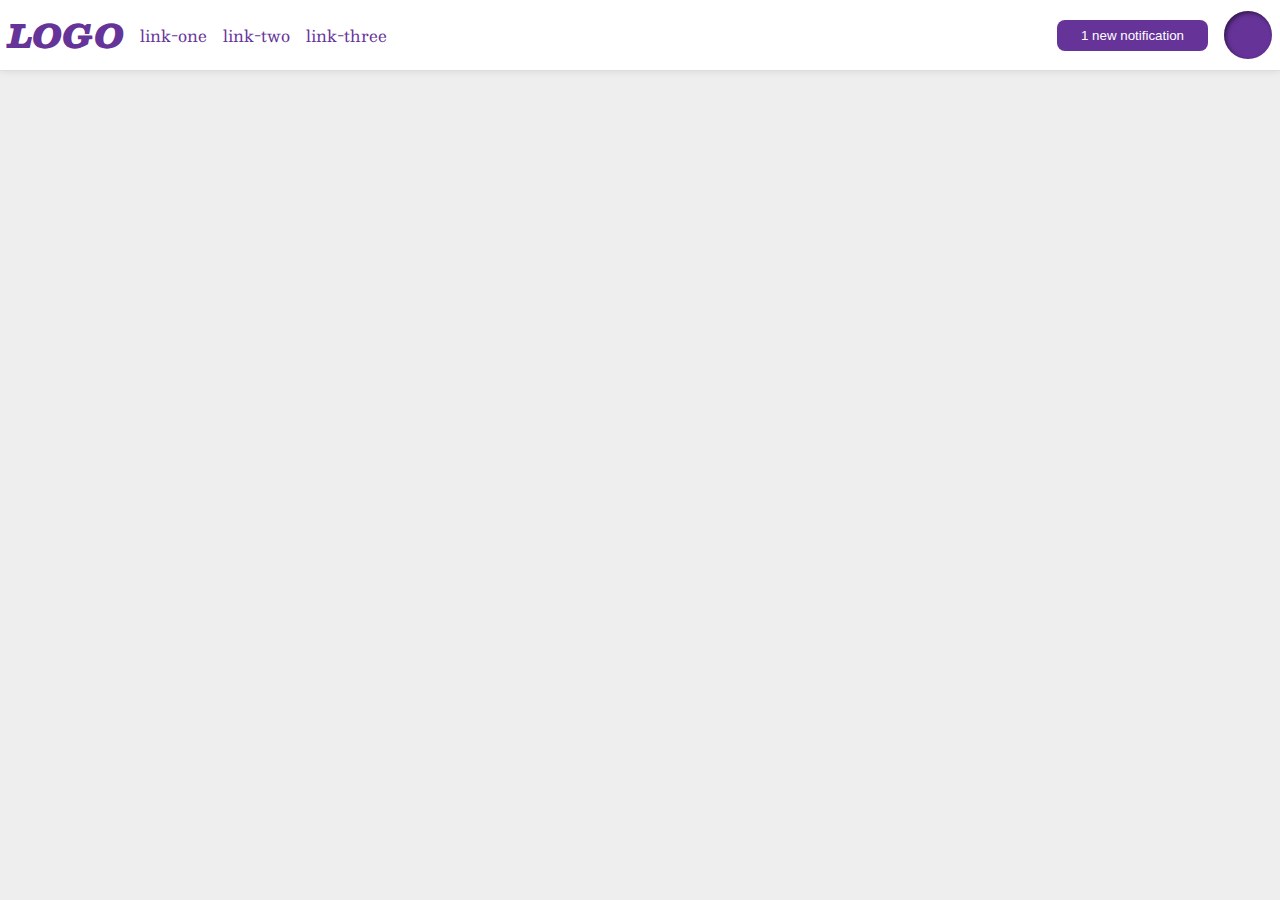
<file: flex/03-flex-header-2/index.html>
<!DOCTYPE html>
<html lang="en">
  <head>
    <meta charset="UTF-8">
    <meta http-equiv="X-UA-Compatible" content="IE=edge">
    <meta name="viewport" content="width=device-width, initial-scale=1.0">
    <title>Flex Header 2</title>
    <link rel="stylesheet" href="style.css">
  </head>
  <body>
    <div class="header">
      <div class="left_side">
        <div class="logo">
          LOGO
        </div>
        <ul class="links">
          <li><a href="google.com">link-one</a></li>
          <li><a href="google.com">link-two</a></li>
          <li><a href="google.com">link-three</a></li>
        </ul>
      </div>
      <div class="right_side">
        <button class="notifications">
          1 new notification
        </button>
        <div class="profile-image"></div>
      </div>
      
    </div>
  </body>
</html>
</file>
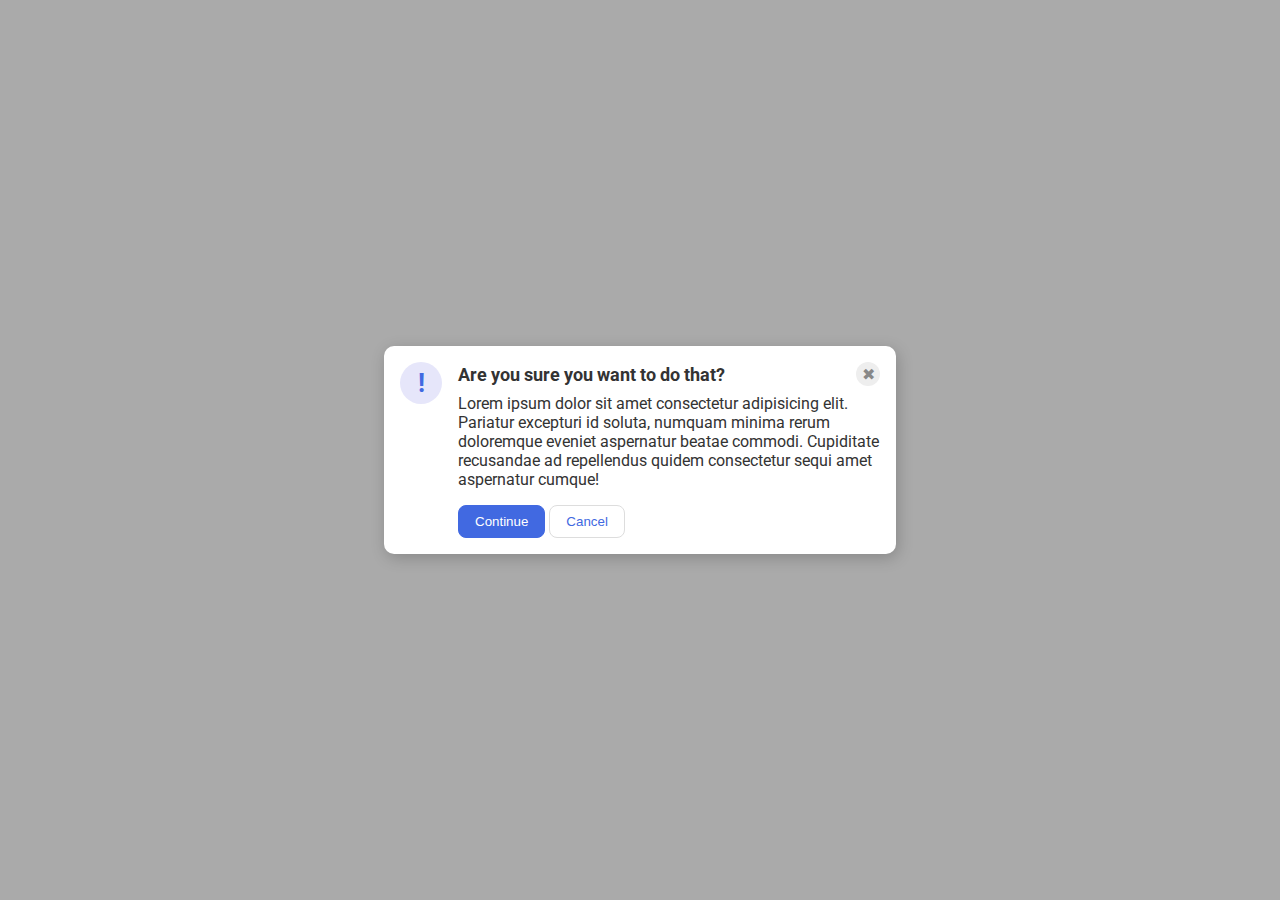
<file: flex/05-flex-modal/index.html>
<!DOCTYPE html>
<html lang="en">
  <head>
    <meta charset="UTF-8">
    <meta http-equiv="X-UA-Compatible" content="IE=edge">
    <meta name="viewport" content="width=device-width, initial-scale=1.0">
    <link rel="stylesheet" href="style.css">
    <title>Modal</title>
  </head>
  <body>
    <div class="modal">
      <div class="icon">!</div>
      <div class="container">
        <div class="header">Are you sure you want to do that?
          <div class="close-button">✖</div>
        </div>
        <div class="text">Lorem ipsum dolor sit amet consectetur adipisicing elit. Pariatur excepturi id soluta, numquam minima rerum doloremque eveniet aspernatur beatae commodi. Cupiditate recusandae ad repellendus quidem consectetur sequi amet aspernatur cumque!</div>
        <button class="continue">Continue</button>
        <button class="cancel">Cancel</button>
      </div>
    </div>
  </body>
</html>
</file>
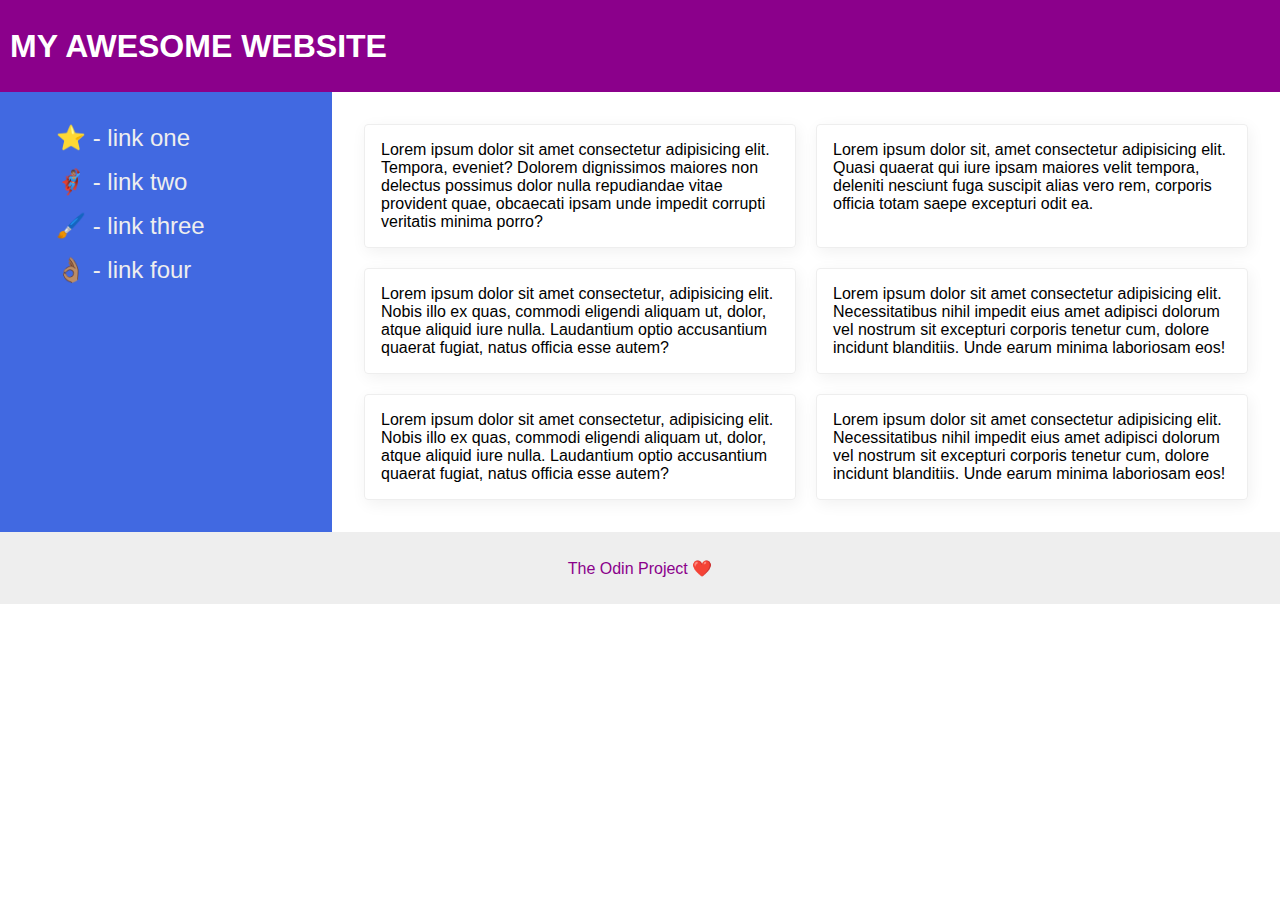
<file: flex/07-flex-layout-2/index.html>
<!DOCTYPE html>
<html lang="en">
  <head>
    <meta charset="UTF-8">
    <meta http-equiv="X-UA-Compatible" content="IE=edge">
    <meta name="viewport" content="width=device-width, initial-scale=1.0">
    <title>The Holy Grail</title>
    <link rel="stylesheet" href="style.css">
  </head>
  <body>
    <div class="header">
      MY AWESOME WEBSITE
    </div>
    <div class="container">
      <div class="sidebar">
        <ul>
          <li><a href="#">⭐ - link one</a></li>
          <li><a href="#">🦸🏽‍♂️ - link two</a></li>
          <li><a href="#">🖌️ - link three</a></li>
          <li><a href="#">👌🏽 - link four</a></li>
        </ul>
      </div>
      <div class="card-container">
        <div class="card">Lorem ipsum dolor sit amet consectetur adipisicing elit. Tempora, eveniet? Dolorem dignissimos maiores non delectus possimus dolor nulla repudiandae vitae provident quae, obcaecati ipsam unde impedit corrupti veritatis minima porro?</div>
        <div class="card">Lorem ipsum dolor sit, amet consectetur adipisicing elit. Quasi quaerat qui iure ipsam maiores velit tempora, deleniti nesciunt fuga suscipit alias vero rem, corporis officia totam saepe excepturi odit ea.</div>
        <div class="card">Lorem ipsum dolor sit amet consectetur, adipisicing elit. Nobis illo ex quas, commodi eligendi aliquam ut, dolor, atque aliquid iure nulla. Laudantium optio accusantium quaerat fugiat, natus officia esse autem?</div>
        <div class="card">Lorem ipsum dolor sit amet consectetur adipisicing elit. Necessitatibus nihil impedit eius amet adipisci dolorum vel nostrum sit excepturi corporis tenetur cum, dolore incidunt blanditiis. Unde earum minima laboriosam eos!</div>
        <div class="card">Lorem ipsum dolor sit amet consectetur, adipisicing elit. Nobis illo ex quas, commodi eligendi aliquam ut, dolor, atque aliquid iure nulla. Laudantium optio accusantium quaerat fugiat, natus officia esse autem?</div>
        <div class="card">Lorem ipsum dolor sit amet consectetur adipisicing elit. Necessitatibus nihil impedit eius amet adipisci dolorum vel nostrum sit excepturi corporis tenetur cum, dolore incidunt blanditiis. Unde earum minima laboriosam eos!</div>
      </div>
    </div>
    <div class="footer">
      The Odin Project ❤️
    </div>
  </body>
</html>
</file>
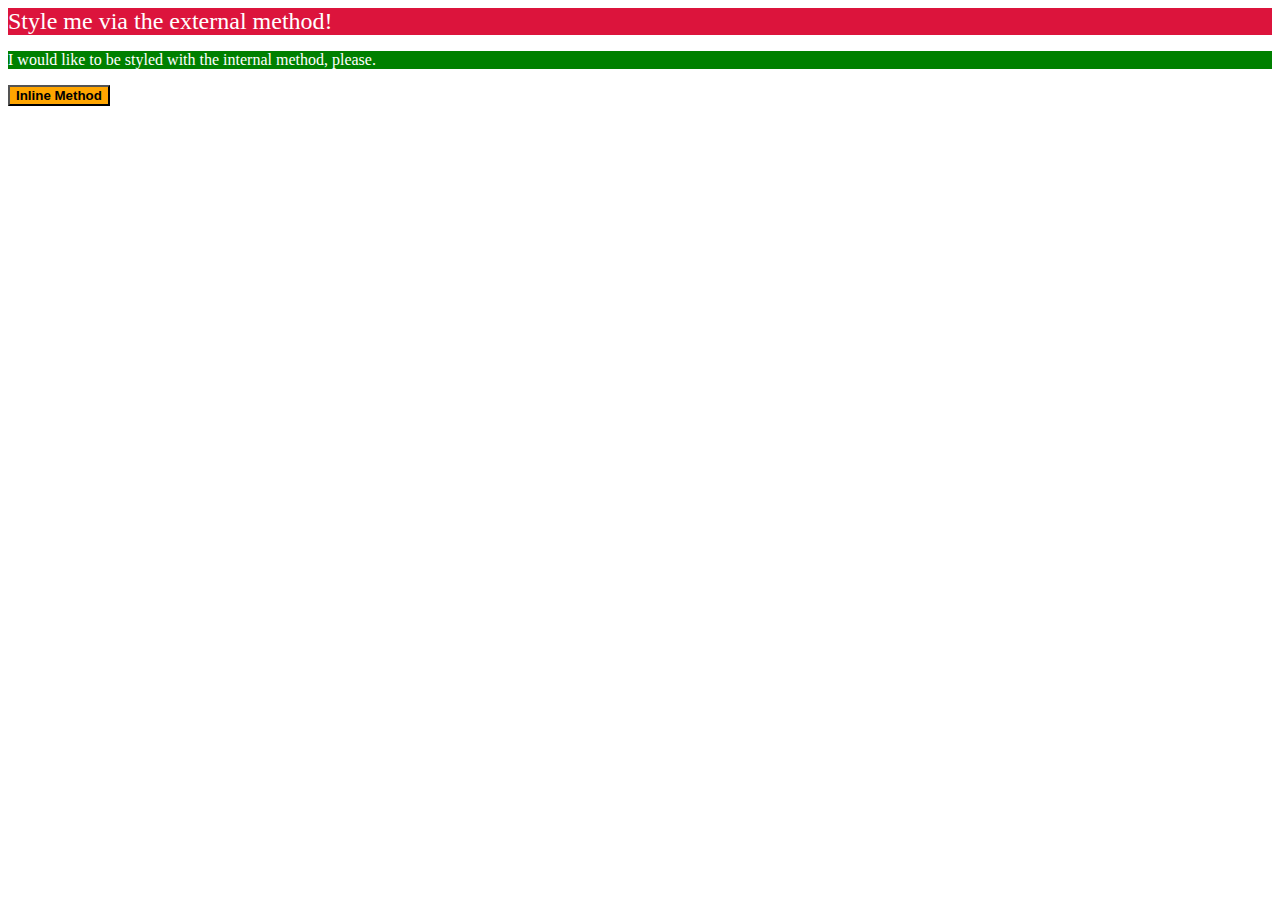
<file: foundations/01-css-methods/index.html>
<!DOCTYPE html>
<html lang="en">
  <head>
    <link rel = "stylesheet" href = "styles.css">
    <meta charset="UTF-8">
    <meta http-equiv="X-UA-Compatible" content="IE=edge">
    <meta name="viewport" content="width=device-width, initial-scale=1.0">
    <title>Methods for Adding CSS</title>
  </head>
  <style>
    p {
      color:white; 
      background-color: green;
    }
  </style>
  <body>
    <div class = "red_div">Style me via the external method!</div>
    <p>I would like to be styled with the internal method, please.</p>
    <button style="background-color: orange; font-weight: bold;">Inline Method</button>
  </body>
</html>
</file>
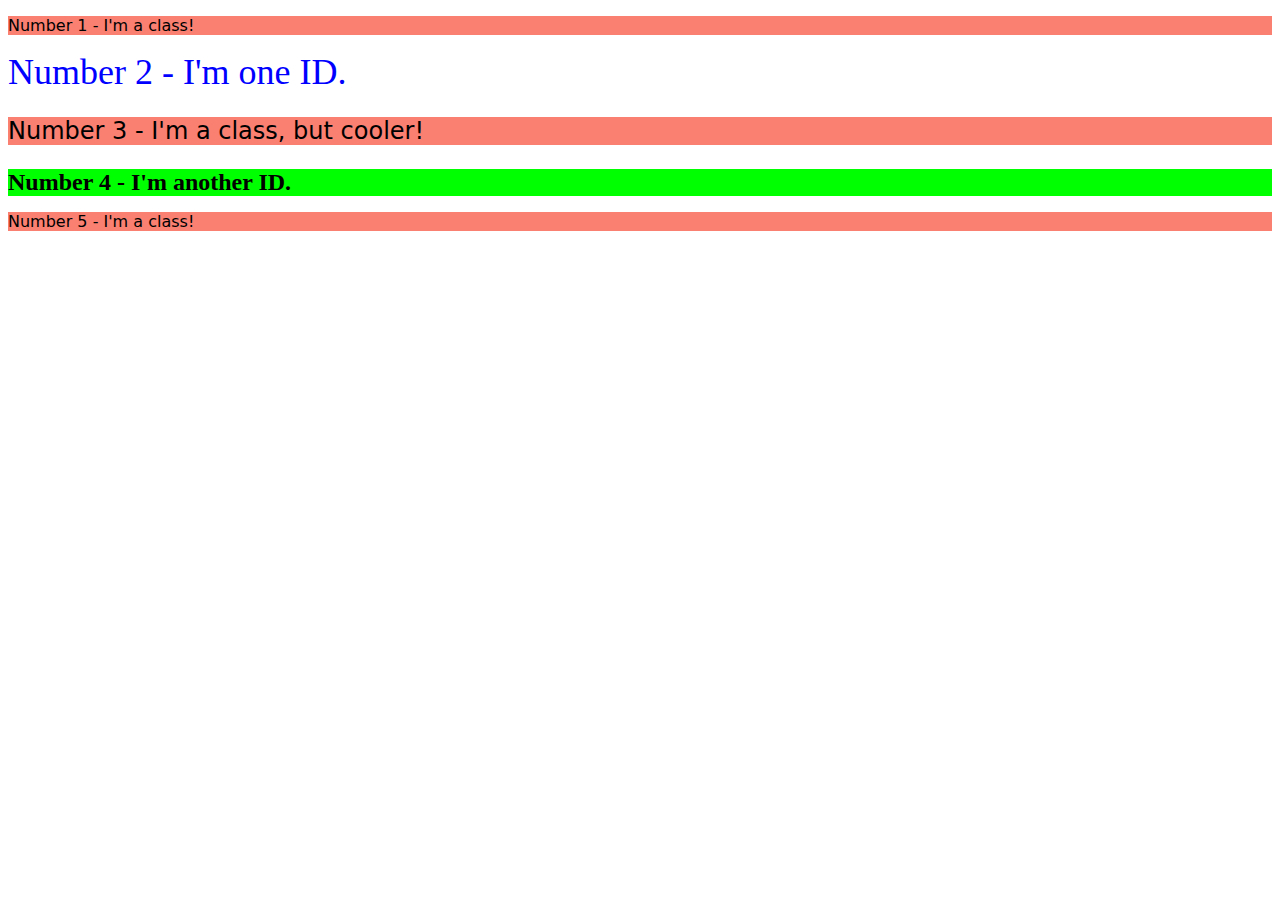
<file: foundations/02-class-id-selectors/index.html>
<!DOCTYPE html>
<html lang="en">
  <head>
    <meta charset="UTF-8">
    <meta http-equiv="X-UA-Compatible" content="IE=edge">
    <meta name="viewport" content="width=device-width, initial-scale=1.0">
    <title>Class and ID Selectors</title>
    <link rel="stylesheet" href="style.css">
  </head>
  <body>
    <p class ='pink_class'>Number 1 - I'm a class!</p>
    <div id="one">Number 2 - I'm one ID.</div>
    <p class = 'pink_class bold_class'>Number 3 - I'm a class, but cooler!</p>
    <div id="another">Number 4 - I'm another ID.</div>
    <p class = 'pink_class'>Number 5 - I'm a class!</p>
  </body>
</html>
</file>
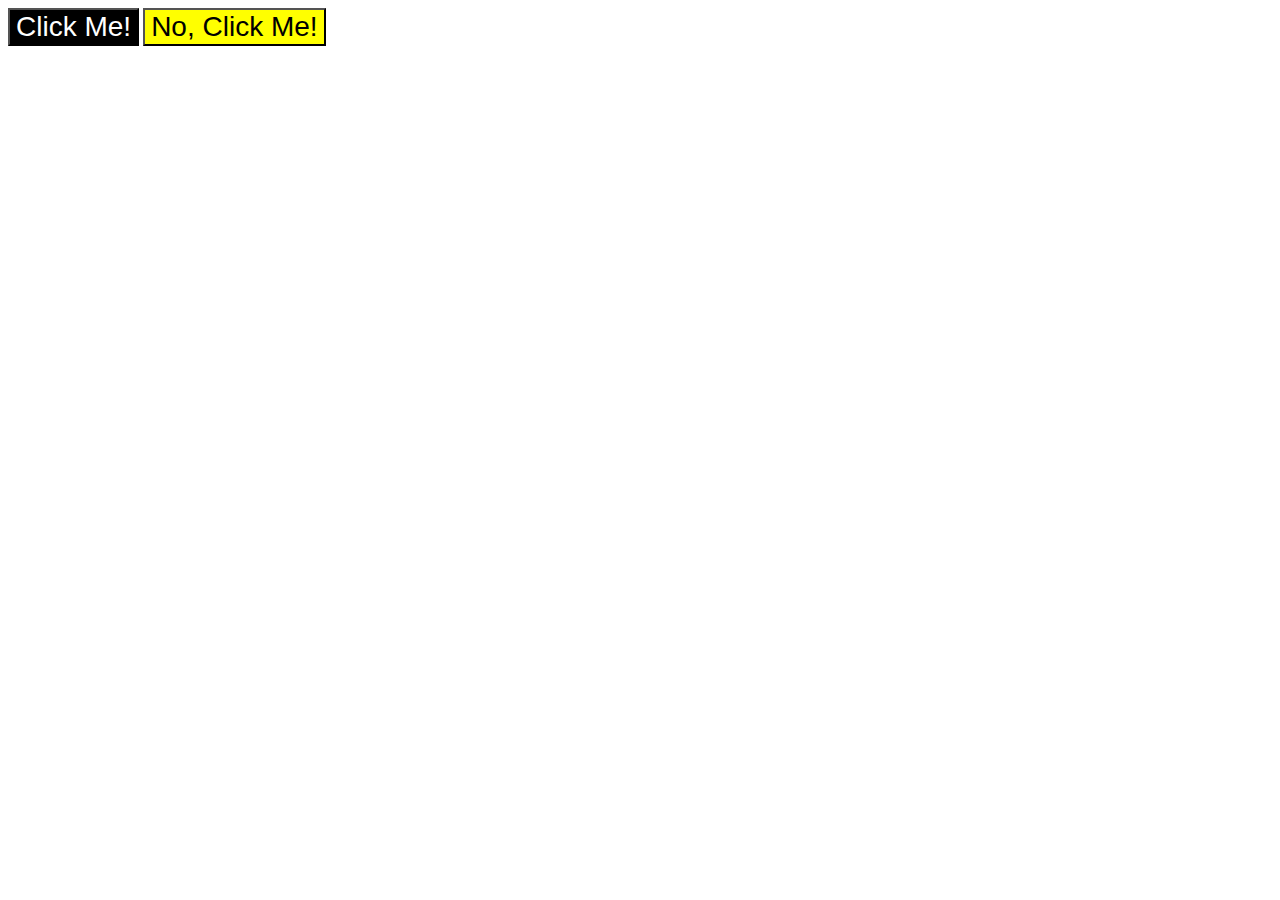
<file: foundations/03-grouping-selectors/index.html>
<!DOCTYPE html>
<html lang="en">
  <head>
    <meta charset="UTF-8">
    <meta http-equiv="X-UA-Compatible" content="IE=edge">
    <meta name="viewport" content="width=device-width, initial-scale=1.0">
    <title>Grouping Selectors</title>
    <link rel="stylesheet" href="style.css">
  </head>
  <body>
    <button class="button1">Click Me!</button>
    <button class="button2">No, Click Me!</button>
  </body>
</html>
</file>
<file: flex/03-flex-header-2/style.css>
/* this is some magical font-importing.  
you'll learn about it later. */
@import url('https://fonts.googleapis.com/css2?family=Besley:ital,wght@0,400;1,900&display=swap');

body {
  margin: 0;
  background: #eee;
  font-family: Besley, serif;
}

.header {
  background: white;
  border-bottom: 1px solid #ddd;
  box-shadow: 0 0 8px rgba(0,0,0,.1);
  display: flex;
  justify-content: space-between;
  padding: 8px;
  
}

.right_side,
.left_side{
  display: flex;
  align-items: center;
  gap: 16px;
}
.profile-image {
  background: rebeccapurple;
  box-shadow: inset 2px 2px 4px rgba(0,0,0,.5);
  border-radius: 50%;
  width: 48px;
  height:  48px;
}

.logo {
  color: rebeccapurple;
  font-size: 32px;
  font-weight: 900;
  font-style: italic;
}

button {
  border: none;
  border-radius: 8px;
  background: rebeccapurple;
  color: white;
  padding: 8px 24px;
}

a {
  /* this removes the line under our links */
  text-decoration: none;
  color: rebeccapurple;
}

ul {
  list-style-type: none;
  display: flex;
  margin: 0;
  padding: 0 0;
  gap: 16px;
}
</file>
<file: flex/05-flex-modal/style.css>
@import url('https://fonts.googleapis.com/css2?family=Roboto:wght@400;700&display=swap');

html, body {
  height: 100%;
}

body {
  font-family: Roboto, sans-serif;
  margin: 0;
  background: #aaa;
  color: #333;
  /* I'll give you this one for free lol */
  display: flex;
  align-items: center;
  justify-content: center;
}

.modal {
  background: white;
  width: 480px;
  border-radius: 10px;
  box-shadow: 2px 4px 16px rgba(0,0,0,.2);
  padding: 16px;
  gap: 16px;
  display: flex;
}

.icon {
  color: royalblue;
  font-size: 26px;
  font-weight: 700;
  background: lavender;
  width: 42px;
  height: 42px;
  border-radius: 50%;
  display: flex;
  align-items: center;
  justify-content: center;
  flex-shrink: 0;
}

.close-button {
  background: #eee;
  border-radius: 50%;
  color: #888;
  font-weight: 400;
  font-size: 16px;
  height: 24px;
  width: 24px;
  display: flex;
  align-items: center;
  justify-content: center;
}
.header{
  display: flex;
  justify-content: space-between;
  align-items: center;
  font-size: 18px;
  font-weight: 700;
  margin-bottom: 8px;
}

.text {
  margin-bottom: 16px;
}


button {
  padding: 8px 16px;
  border-radius: 8px;
}

button.continue {
  background: royalblue;
  border: 1px solid royalblue;
  color: white;
}

button.cancel {
  background: white;
  border: 1px solid #ddd;
  color: royalblue;
}
</file>
<file: flex/07-flex-layout-2/style.css>
body {
  font-family: -apple-system, BlinkMacSystemFont, 'Segoe UI', Roboto, Oxygen, Ubuntu, Cantarell, 'Open Sans', 'Helvetica Neue', sans-serif;
  margin: 0;
  min-height: 100vh;
  display: flex;
  flex-direction: column;
  flex: 1;
}

.header {
  height: 72px;
  background: darkmagenta;
  color: white;
  font-size: 32px;
  font-weight: 900;
  display: flex;
  align-items: center;
  padding: 10px;
}
.container{
  display: flex;
  flex-direction: row;
}
.card-container{
  display: flex;
  flex-wrap: wrap;
  gap: 20px;
  flex-shrink: 3;
  padding: 32px;
  
}

.footer {
  height: 72px;
  background: #eee;
  color: darkmagenta;
  display: flex;
  justify-content: center;
  align-items: center;
}

.sidebar {
  width: 300px;
  background: royalblue;
  padding: 16px;
  flex-shrink: 0;
 
}

.card {
  border: 1px solid #eee;
  box-shadow: 2px 4px 16px rgba(0,0,0,.06);
  border-radius: 4px;
  flex-grow: 1;
  width: 300px;
  padding: 16px;
}

li{
  list-style-type: none;
  margin-bottom: 16px;
  
}
a{
  text-decoration: none;
  font-size: 24px;
  color: #eee;
}
</file>
<file: foundations/01-css-methods/styles.css>
.red_div {
    background-color: crimson;
    font-size: 24px;
    color: white;
}
</file>
<file: foundations/02-class-id-selectors/style.css>
.pink_class{
    background-color: #FA8072;
    font-family: Verdana, 'DejaVu Sans', sans-serif;
}
.bold_class{
    font-size: 24px;
}
#one{
    font-size: 36px;
    color: #0000FF;
}
#another{
    background-color: #00FF00;
    font-weight: bold;
    font-size: 24px;
}
</file>
<file: foundations/03-grouping-selectors/style.css>
button{
    font-family: 'Helvetica', 'Times New Roman', sans-serif;
    font-size: 28px;
}
.button1{
    background-color: black;
    color: white;
}
.button2{
    background-color: yellow;
}
</file>
